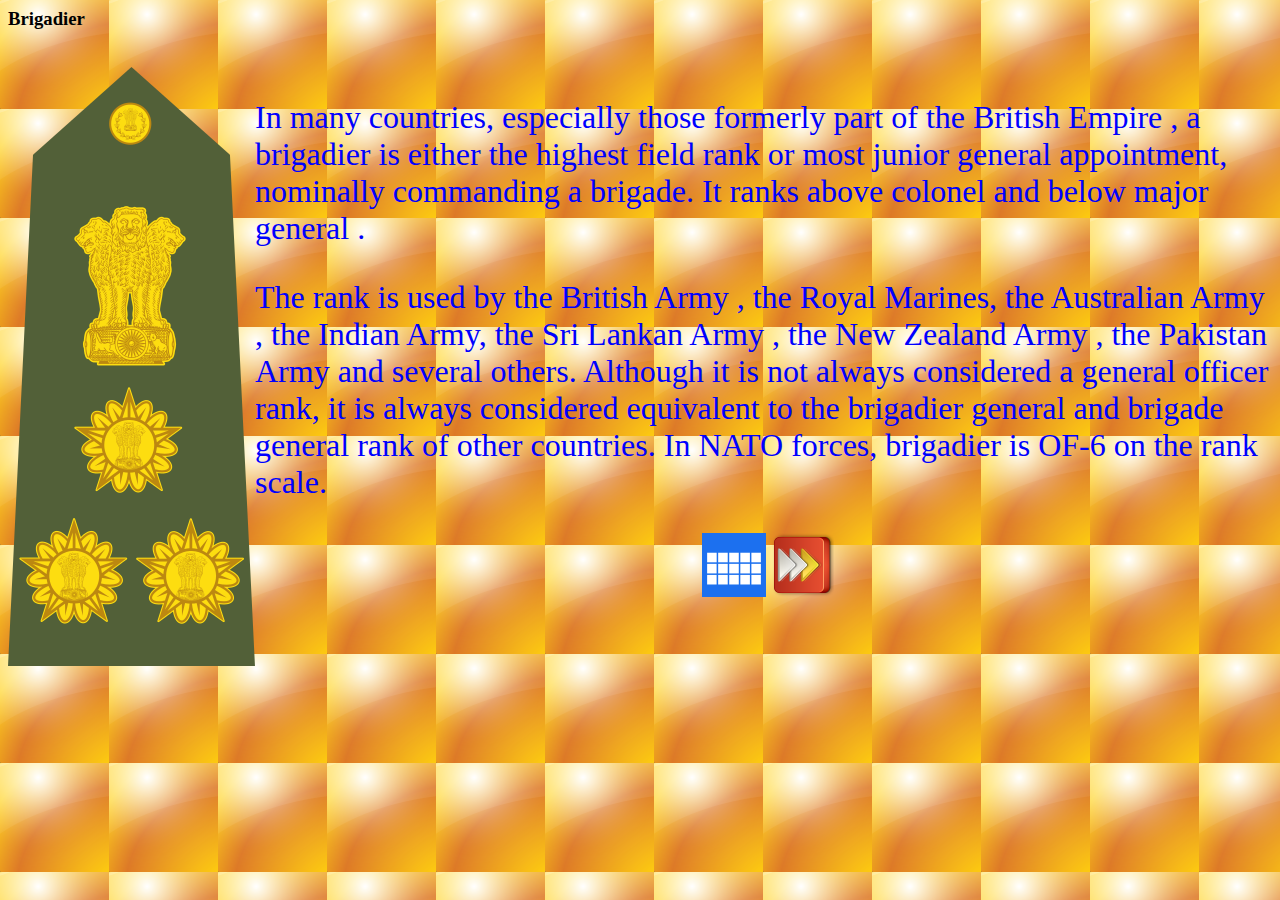
<file: Brigadier.html>
<html>
    <head>
        <title>Indian Army Ranks</title>
        <link rel="icon" href="./images/Emblem.png" type="image/x-icon"/>
    </head>
    <body background="./images/back2.png">
		 <div>
			<h3>Brigadier</h3><br>
            <div style="display: inline-block;">
				<img src="./images/Brigadier.png"/>
			</div>
			<div style="	display: inline-block;
	position: absolute;
    color: blue;">
                <font size="6em">
                <p>In many countries, especially those
                formerly part of the British Empire , a
                brigadier is either the highest field
                rank or most junior general
                appointment, nominally commanding
                a brigade. It ranks above colonel and
                below major general .</p>
                <p>The rank is used by the British Army ,
                the Royal Marines, the Australian
                Army , the Indian Army, the Sri Lankan
                Army , the New Zealand Army , the
                Pakistan Army and several others.
                Although it is not always considered a
                general officer rank, it is always
                considered equivalent to the brigadier
                general and brigade general rank of
                other countries. In NATO forces,
                brigadier is OF-6 on the rank scale.</p></font>
                <center><a href="./ranks.html" ><img width="64" height="64" src="./images/all-ranks.PNG" /></a>
                    <a href="./Major_General.html"><img width="64" height="64" src="./images/next.png" /></a>
                </center>
			</div>

         </div>
    </body>
</html>
</file>
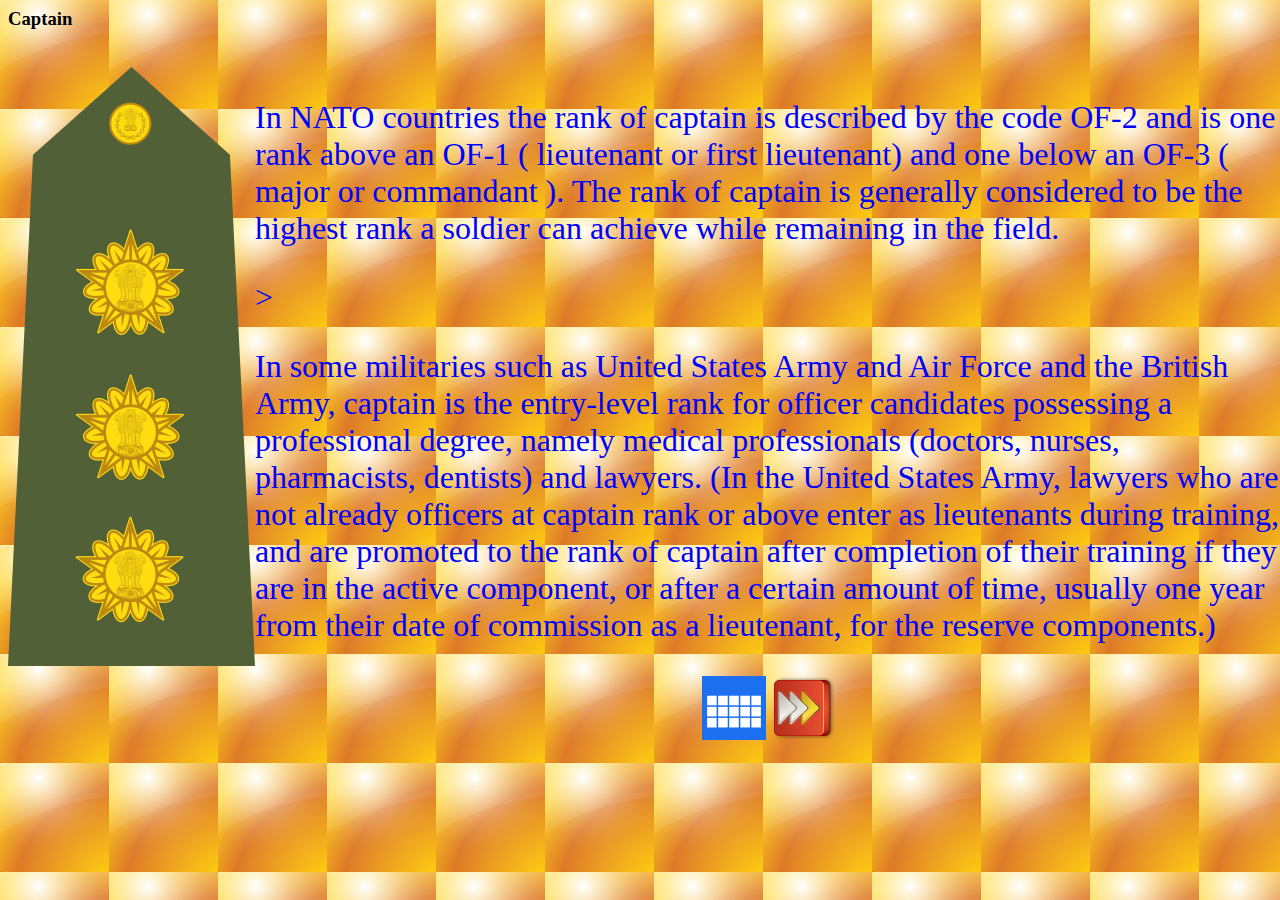
<file: Captain.html>
<html>
    <head>
        <title>Indian Army Ranks</title>
        <link rel="icon" href="./images/Emblem.png" type="image/x-icon"/>
    </head>
    <body background="./images/back2.png">
		 <div >
			<h3>Captain</h3><br>
            <div style="display: inline-block;">
				<img src="./images/Captain.png"/>
			</div>
			<div style="	display: inline-block;
	position: absolute;
    color: blue;">
                <font size="6em">
                <p>In NATO countries the rank of captain
                is described by the code OF-2 and is
                one rank above an OF-1 ( lieutenant or
                first lieutenant) and one below an
                OF-3 ( major or commandant ). The
                rank of captain is generally
                considered to be the highest rank a
                soldier can achieve while remaining in
                the field.</p>>
                <p>In some militaries such as United
                States Army and Air Force and the
                British Army, captain is the entry-level
                rank for officer candidates possessing
                a professional degree, namely medical
                professionals (doctors, nurses,
                pharmacists, dentists) and lawyers.
                (In the United States Army, lawyers
                who are not already officers at
                captain rank or above enter as
                lieutenants during training, and are
                promoted to the rank of captain after
                completion of their training if they
                are in the active component, or after
                a certain amount of time, usually one
                year from their date of commission
                as a lieutenant, for the reserve
                components.)</p></font>
                <center><a href="./ranks.html" ><img width="64" height="64" src="./images/all-ranks.PNG" /></a>
                    <a href="./Major.html"><img width="64" height="64" src="./images/next.png" /></a>
                </center>
			</div>
        </div>
    </body>
</html>
</file>
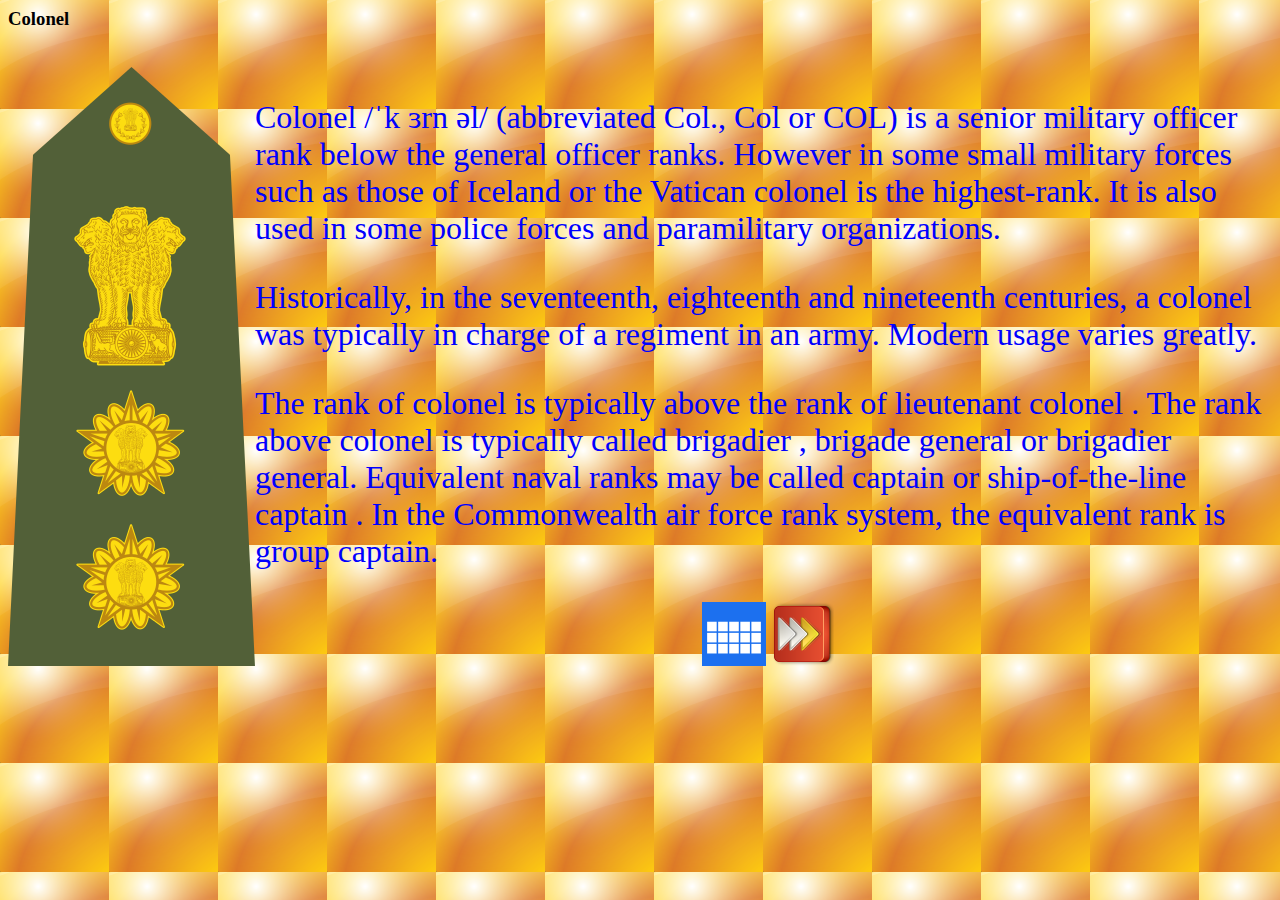
<file: Colonel.html>
<html>
    <head>
        <title>Indian Army Ranks</title>
        <link rel="icon" href="./images/Emblem.png" type="image/x-icon"/>
    </head>
    <body background="./images/back2.png">
		 <div>
			<h3>Colonel</h3><br>
            <div style="display: inline-block;">
				<img src="./images/Colonel.png"/>
			</div>
			<div style="display: inline-block;
	position: absolute;
    color: blue;">
                <font size="6em">
                    <p>Colonel /ˈk ɜrn əl/ (abbreviated Col.,
                Col or COL) is a senior military officer
                rank below the general officer ranks.
                However in some small military forces
                such as those of Iceland or the
                Vatican colonel is the highest-rank. It
                is also used in some police forces and
                paramilitary organizations.</p>
                <p>Historically, in the seventeenth,
                eighteenth and nineteenth centuries,
                a colonel was typically in charge of a
                regiment in an army. Modern usage
                varies greatly.</p>
                <p>The rank of colonel is typically above
                the rank of lieutenant colonel . The
                rank above colonel is typically called
                brigadier , brigade general or
                brigadier general.
                Equivalent naval ranks may be called
                captain or ship-of-the-line captain . In
                the Commonwealth air force rank
                system, the equivalent rank is group
                captain.</p></font>
                <center><a href="./ranks.html" ><img width="64" height="64" src="./images/all-ranks.PNG" /></a>
                    <a href="./Brigadier.html" ><img width="64" height="64" src="./images/next.png" /></a>
                </center>
			</div>
        </div>
    </body>
</html>
</file>
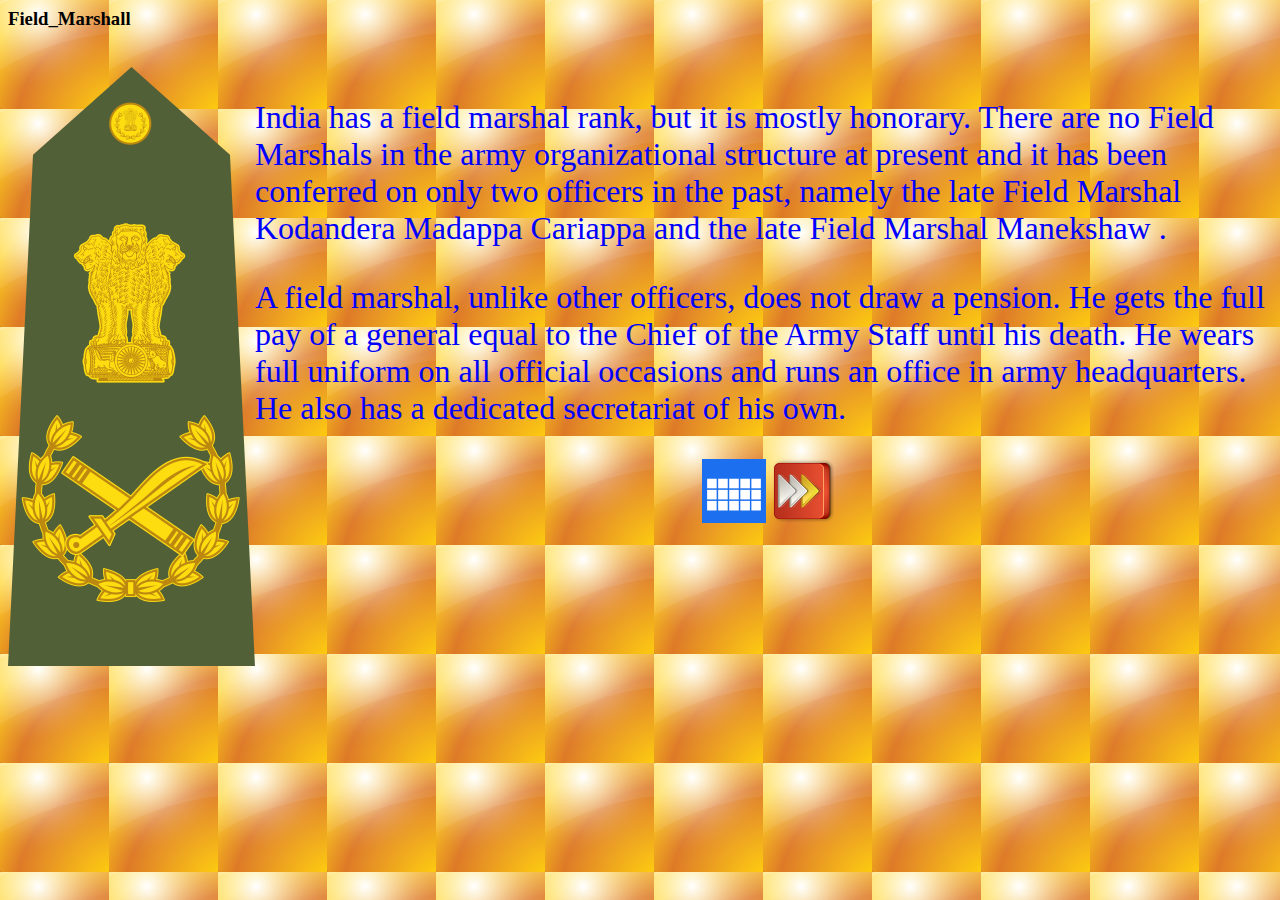
<file: Field_Marshall.html>
<html>
    <head>
        <title>Indian Army Ranks</title>
        <link rel="icon" href="./images/Emblem.png" type="image/x-icon"/>
    </head>
    <body background="./images/back2.png">
		 <div >
			<h3>Field_Marshall</h3><br>
            <div style="display: inline-block;">
				<img src="./images/Field_Marshall.png"/>
			</div>
			<div style="	display: inline-block;
	position: absolute;
    color: blue;">
                <font size="6em">
                    <p>India has a field marshal rank, but it
                is mostly honorary. There are no Field
                Marshals in the army organizational
                structure at present and it has been
                conferred on only two officers in the
                past, namely the late Field Marshal
                Kodandera Madappa Cariappa and the
                late Field Marshal Manekshaw .</p>
                <p>A field marshal, unlike other officers,
                does not draw a pension. He gets the
                full pay of a general equal to the
                Chief of the Army Staff until his
                death. He wears full uniform on all
                official occasions and runs an office
                in army headquarters. He also has a
                dedicated secretariat of his own.</p></font>
                <center><a href="./ranks.html" ><img width="64" height="64" src="./images/all-ranks.PNG" /></a>
                    <a href="./ranks.html"><img width="64" height="64" src="./images/next.png" /></a>
                </center>
			</div>
        </div>
    </body>
</html>
</file>
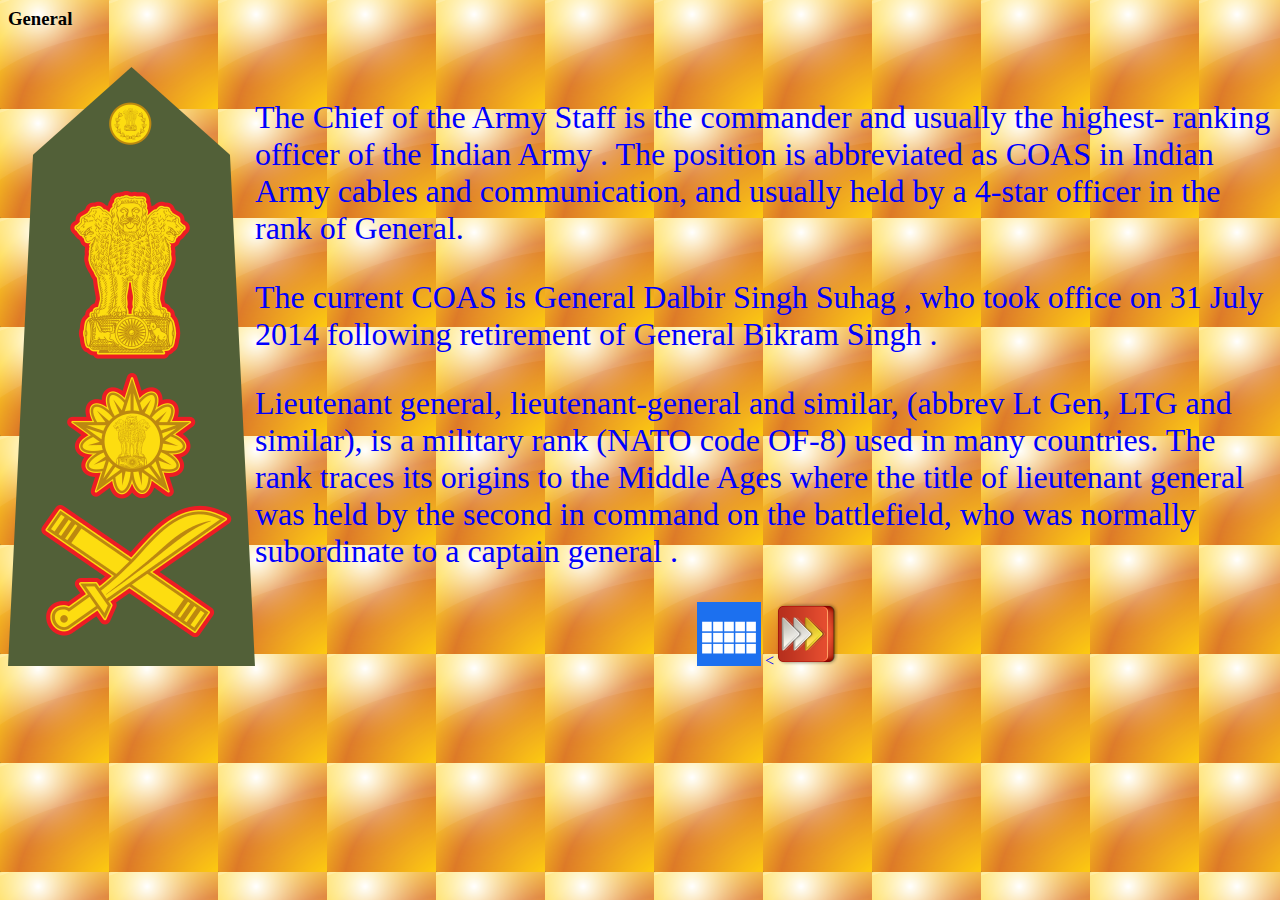
<file: General.html>
<html>
    <head>
        <title>Indian Army Ranks</title>
        <link rel="icon" href="./images/Emblem.png" type="image/x-icon"/>
    </head>
    <body background="./images/back2.png">
		 <div style="">
			<h3>General</h3><br>
            <div style="display: inline-block;">
				<img src="./images/General.png"/>
			</div>
			<div style="	display: inline-block;
	position: absolute;
    color: blue;">
                <font size="6em">
                    <p>The Chief of the Army Staff is the
                commander and usually the highest-
                ranking officer of the Indian Army .
                The position is abbreviated as COAS
                in Indian Army cables and
                communication, and usually held by
                a 4-star officer in the rank of
                General.</p>
                <p>The current COAS is General Dalbir
                Singh Suhag , who took office on 31
                July 2014 following retirement of
                General Bikram Singh .</p>
                <p>Lieutenant general, lieutenant-general
                and similar, (abbrev Lt Gen, LTG and
                similar), is a military rank (NATO code
                OF-8) used in many countries. The
                rank traces its origins to the Middle
                Ages where the title of lieutenant
                general was held by the second in
                command on the battlefield, who was
                normally subordinate to a captain
                general .</p></font>
                <center><a href="./ranks.html"><img width="64" height="64" src="./images/all-ranks.PNG" /></a>
                    <<a href="./Field_Marshall.html"><img width="64" height="64" src="./images/next.png" /></a>
                </center>
			</div>
        </div>
    </body>
</html>
</file>
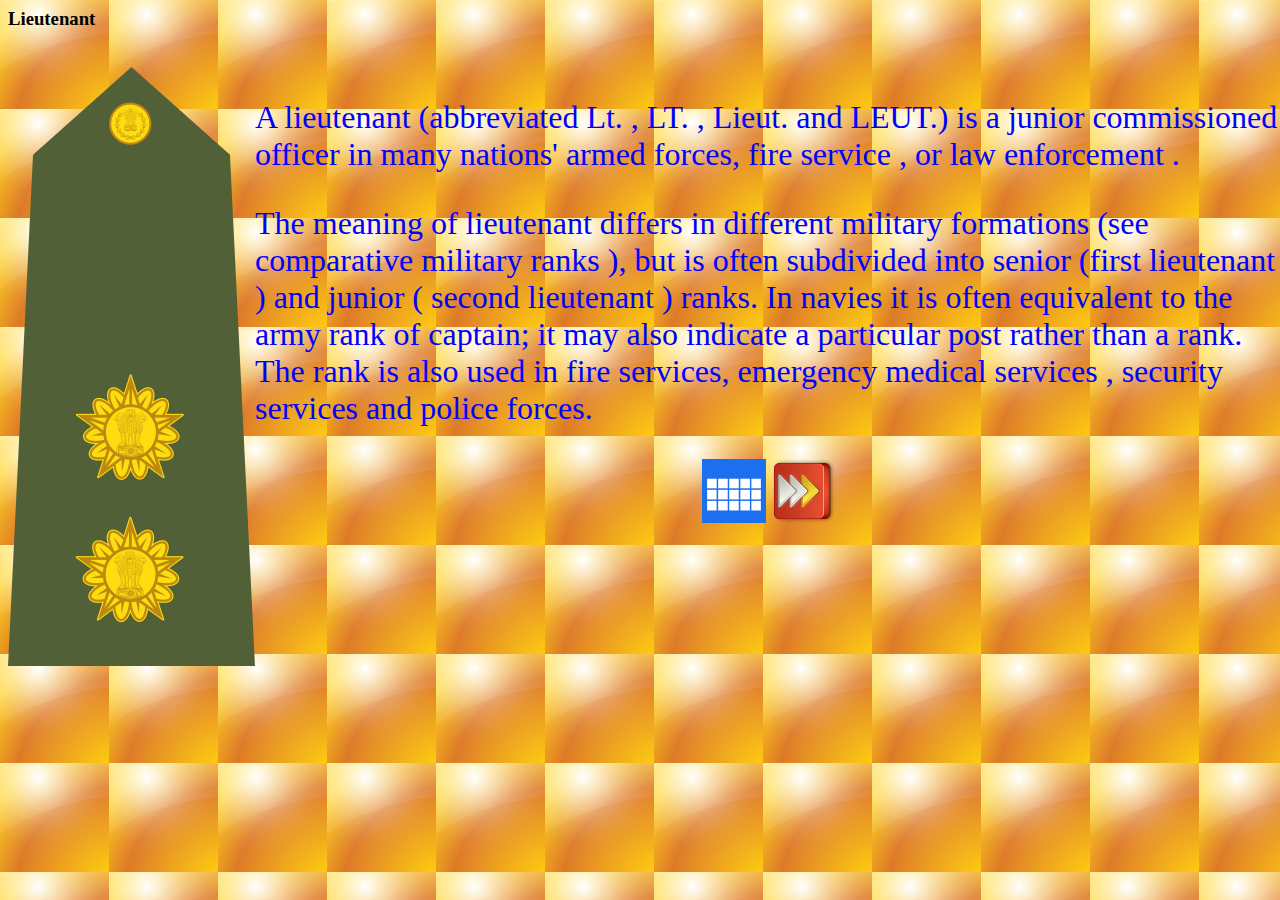
<file: Lieutenant.html>
<html>
    <head>
        <title>Indian Army Ranks</title>
        <link rel="icon" href="./images/Emblem.png" type="image/x-icon"/>
    </head>
    <body background="./images/back2.png">
		 <div style="">
			<h3>Lieutenant</h3><br>
            <div style="display: inline-block;">
				<img src="./images/Lieutenant.png"/>
			</div>
			<div style="	display: inline-block;
	position: absolute;
    color: blue;">
                <font size="6em">
                    <p>A lieutenant (abbreviated Lt. , LT. ,
                Lieut. and LEUT.) is a junior
                commissioned officer in many
                nations' armed forces, fire service , or
                law enforcement .</p>
                <p>The meaning of lieutenant differs in
                different military formations (see
                comparative military ranks ), but is
                often subdivided into senior (first
                lieutenant ) and junior ( second
                lieutenant ) ranks. In navies it is often
                equivalent to the army rank of
                captain; it may also indicate a
                particular post rather than a rank. The
                rank is also used in fire services,
                emergency medical services , security
                services and police forces.</p></font>
                <center><a href="./ranks.html" ><img width="64" height="64" src="./images/all-ranks.PNG" /></a>
                    <a href="./Captain.html"><img width="64" height="64" src="./images/next.png" /></a>
                </center>
			</div>
        </div>
    </body>
</html>
</file>
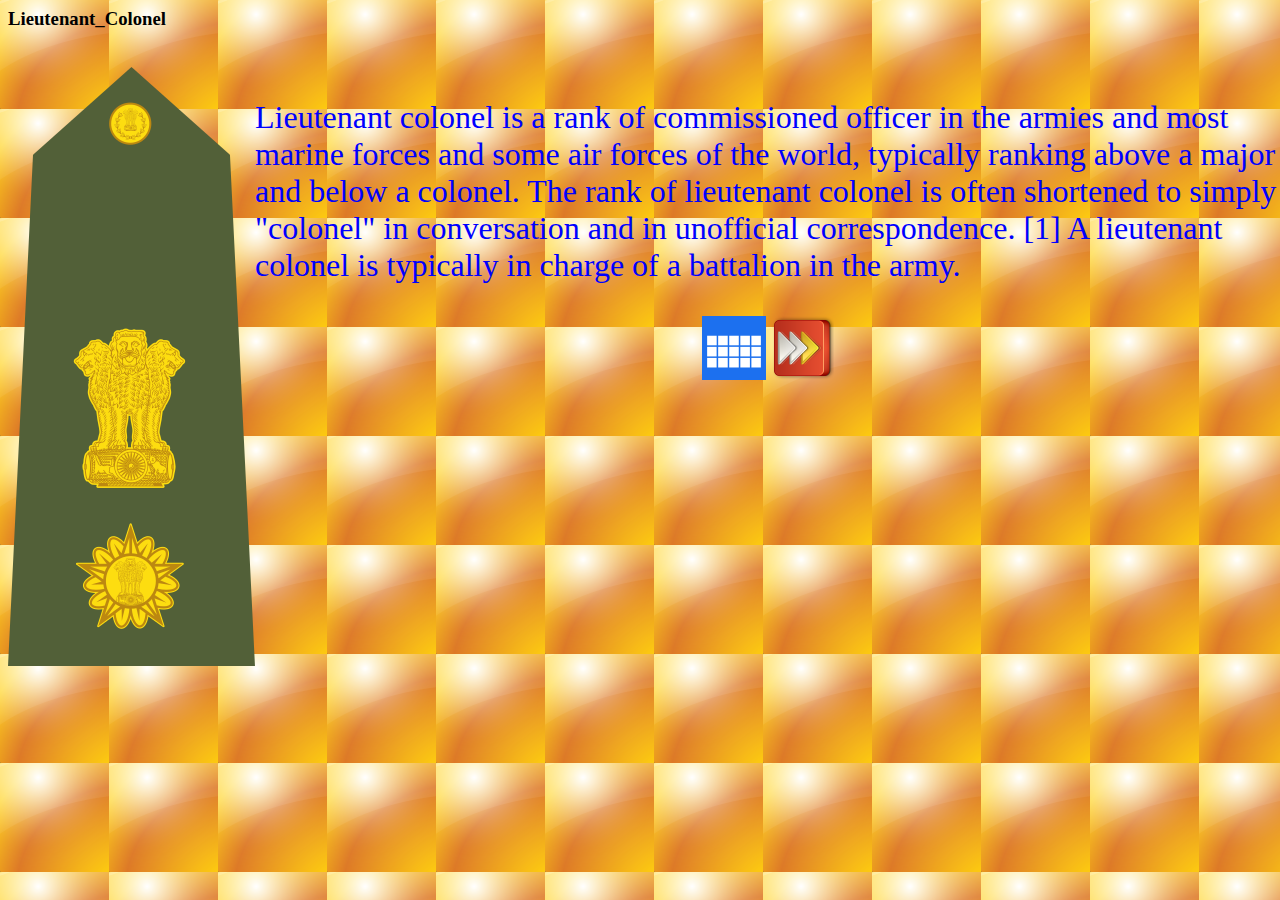
<file: Lieutenant_Colonel.html>
<html>
    <head>
        <title>Indian Army Ranks</title>
        <link rel="icon" href="./images/Emblem.png" type="image/x-icon"/>
    </head>
    <body background="./images/back2.png">
		 <div style="">
			<h3>Lieutenant_Colonel</h3><br>
            <div style="display: inline-block;">
				<img src="./images/Lieutenant_Colonel.png"/>
			</div>
			<div style="	display: inline-block;
	position: absolute;
    color: blue;">
                <font size="6em">
                    <p> Lieutenant colonel is a rank of
                commissioned officer in the armies
                and most marine forces and some air
                forces of the world, typically ranking
                above a major and below a colonel.
                The rank of lieutenant colonel is often
                shortened to simply "colonel" in
                conversation and in unofficial
                correspondence. [1] A lieutenant
                colonel is typically in charge of a
                battalion in the army.</p></font>
                <center><a href="./ranks.html" ><img width="64" height="64" src="./images/all-ranks.PNG" /></a>
                    <a href="./Colonel.html"><img width="64" height="64" src="./images/next.png" /></a>
                </center>
			</div>
        </div>
    </body>
</html>
</file>
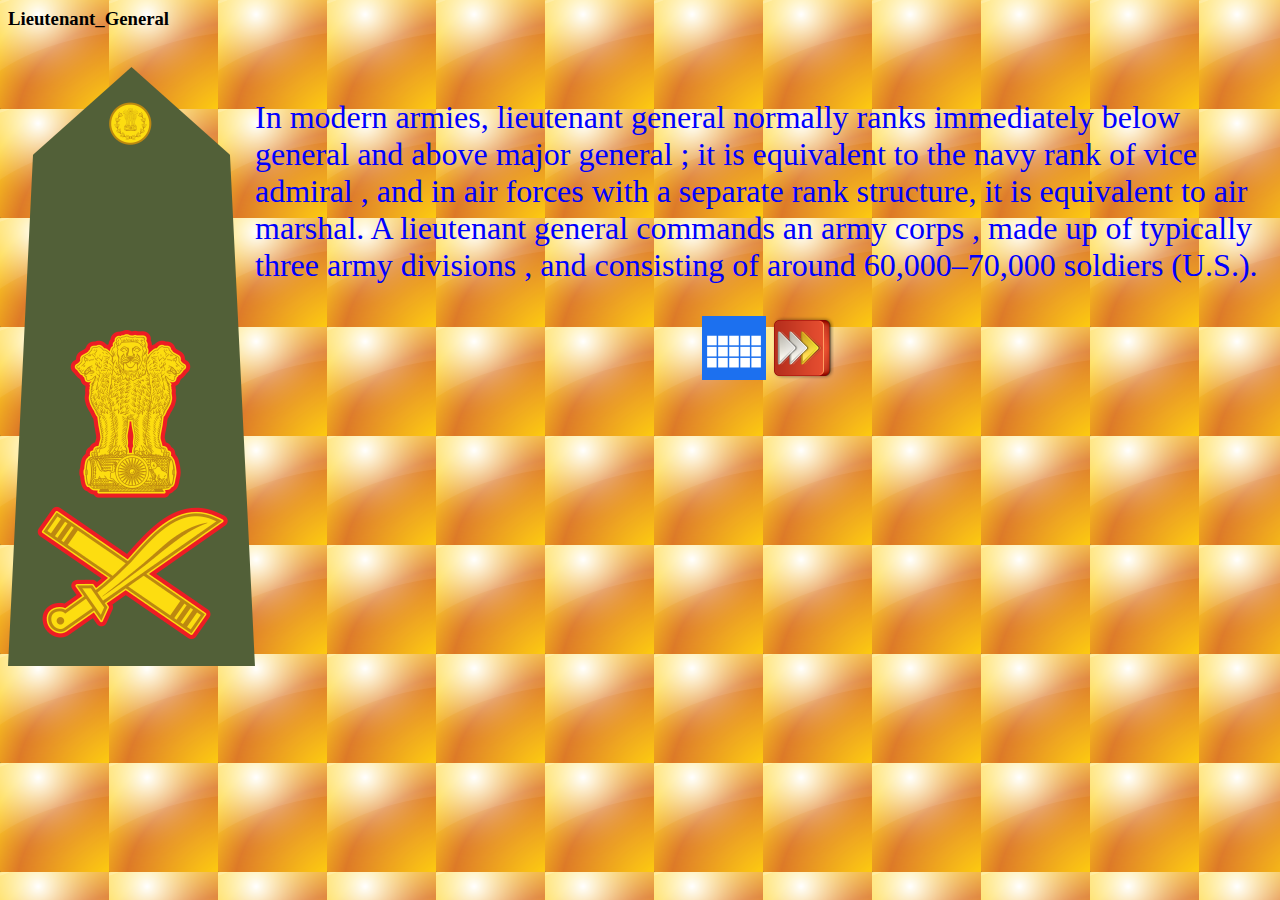
<file: Lieutenant_General.html>
<html>
    <head>
        <title>Indian Army Ranks</title>
        <link rel="icon" href="./images/Emblem.png" type="image/x-icon"/>
    </head>
    <body background="./images/back2.png">
		 <div >
			<h3>Lieutenant_General</h3><br>
            <div style="display: inline-block;">
				<img src="./images/Lieutenant_General.png"/>
			</div>
			<div style="	display: inline-block;
	position: absolute;
    color: blue;">
                <font size="6em">
                    <p> In modern armies, lieutenant general
                normally ranks immediately below
                general and above major general ; it is
                equivalent to the navy rank of vice
                admiral , and in air forces with a
                separate rank structure, it is
                equivalent to air marshal. A
                lieutenant general commands an army
                corps , made up of typically three
                army divisions , and consisting of
                around 60,000–70,000 soldiers (U.S.).</p></font>
                <center><a href="./ranks.html" ><img width="64" height="64" src="./images/all-ranks.PNG" /></a>
                    <a href="./General.html"><img width="64" height="64" src="./images/next.png" /></a>
                </center>
            </div>
        </div>
    </body>
</html>
</file>
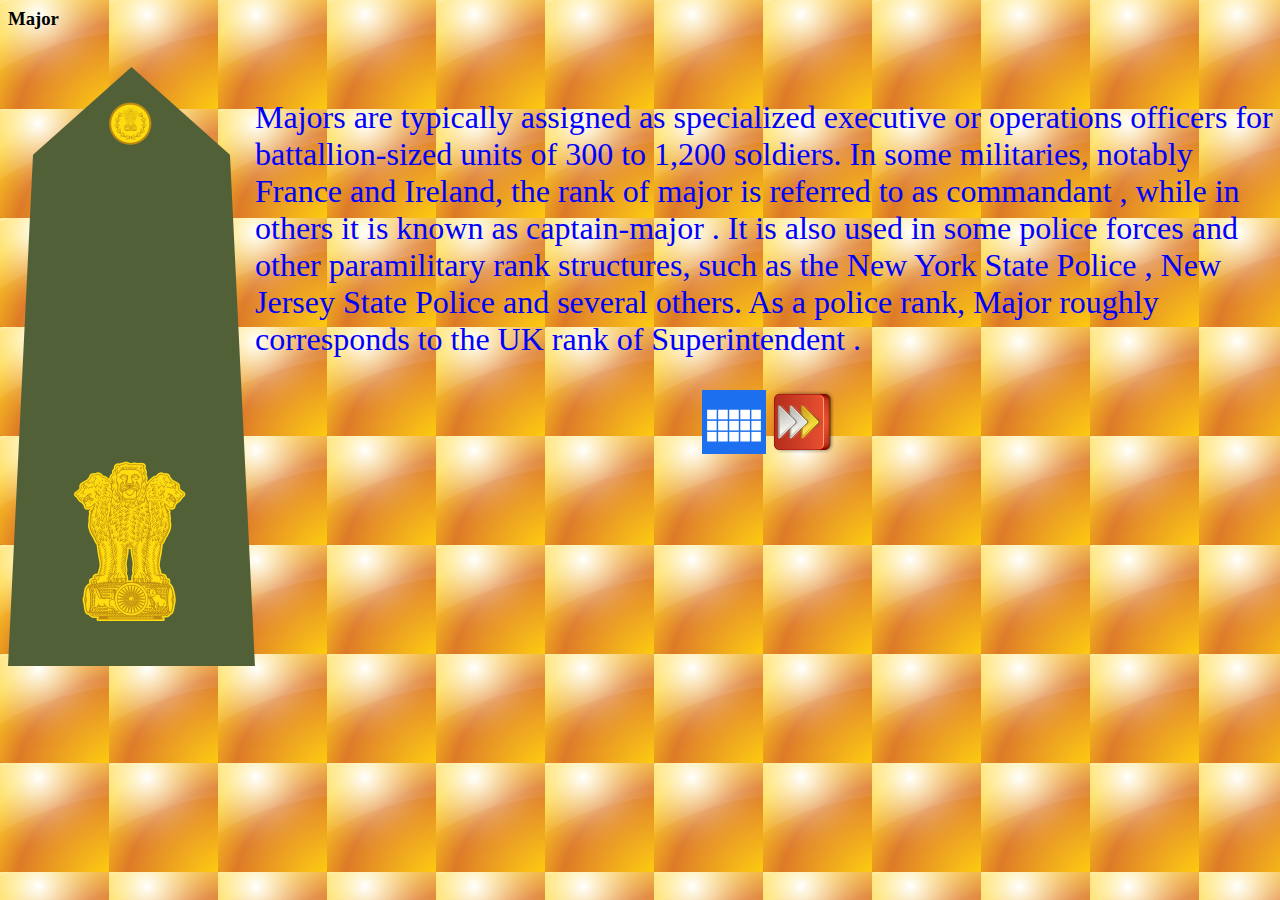
<file: Major.html>
<html>
    <head>
        <title>Indian Army Ranks</title>
        <link rel="icon" href="./images/Emblem.png" type="image/x-icon"/>
    </head>
    <body background="./images/back2.png">
		 <div >
			<h3>Major</h3><br>
            <div style="display: inline-block;">
				<img src="./images/Major.png"/>
			</div>
			<div style="	display: inline-block;
	position: absolute;
    color: blue;">
                <font size="6em">
                    <p> Majors are typically assigned as
                specialized executive or operations
                officers for battallion-sized units of
                300 to 1,200 soldiers. In some
                militaries, notably France and Ireland,
                the rank of major is referred to as
                commandant , while in others it is
                known as captain-major . It is also
                used in some police forces and other
                paramilitary rank structures, such as
                the New York State Police , New Jersey
                State Police and several others. As a
                police rank, Major roughly
                corresponds to the UK rank of
                Superintendent .</p></font>
                <center><a href="./ranks.html" ><img width="64" height="64" src="./images/all-ranks.PNG" /></a>
                    <a href="./Lieutenant_Colonel.html"><img width="64" height="64" src="./images/next.png" /></a>
                </center>
			</div>
        </div>
    </body>
</html>
</file>
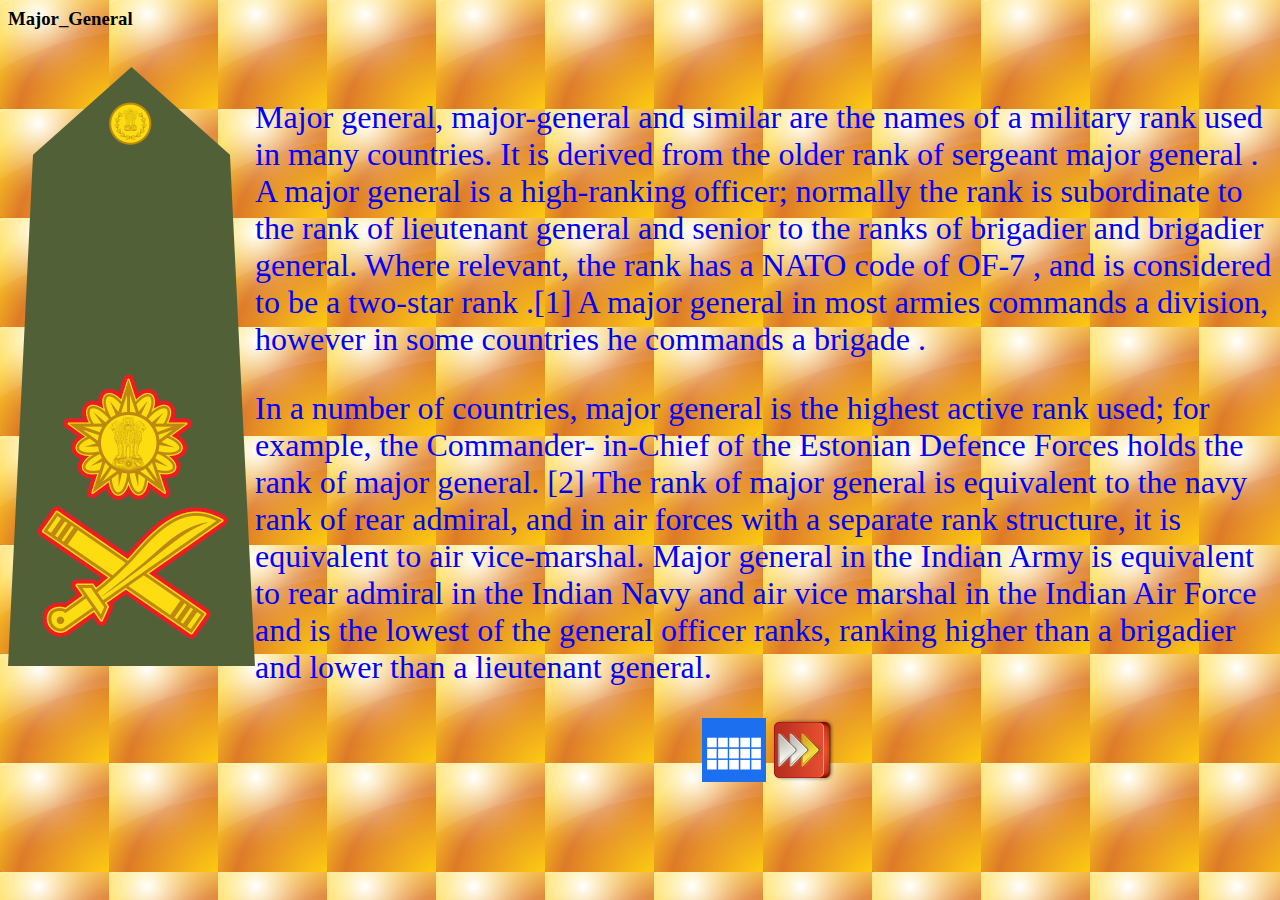
<file: Major_General.html>
<html>
    <head>
        <title>Indian Army Ranks</title>
        <link rel="icon" href="./images/Emblem.png" type="image/x-icon"/>
    </head>
    <body background="./images/back2.png">
		 <div >
			<h3>Major_General</h3><br>
            <div style="display: inline-block;">
				<img src="./images/Major_General.png"/>
			</div>
			<div style="	display: inline-block;
	position: absolute;
    color: blue;">
                <font size="6em">
                    <p> Major general, major-general and
                similar are the names of a military
                rank used in many countries. It is
                derived from the older rank of
                sergeant major general . A major
                general is a high-ranking officer;
                normally the rank is subordinate to
                the rank of lieutenant general and
                senior to the ranks of brigadier and
                brigadier general. Where relevant, the
                rank has a NATO code of OF-7 , and is
                considered to be a two-star rank .[1] A
                major general in most armies
                commands a division, however in
                some countries he commands a
                brigade .</p>
                <p>In a number of countries, major
                general is the highest active rank
                used; for example, the Commander-
                in-Chief of the Estonian Defence
                Forces holds the rank of major
                general. [2] The rank of major general
                is equivalent to the navy rank of rear
                admiral, and in air forces with a
                separate rank structure, it is
                equivalent to air vice-marshal.
                Major general in the Indian Army is
                equivalent to rear admiral in the
                Indian Navy and air vice marshal in
                the Indian Air Force and is the lowest
                of the general officer ranks, ranking
                higher than a brigadier and lower
                than a lieutenant general.</p></font>
                <center><a href="./ranks.html"><img width="64" height="64" src="./images/all-ranks.PNG" /></a>
                    <a href="./Lieutenant_General.html"><img width="64" height="64" src="./images/next.png" /></a>
                </center>
			</div>
        </div>
    </body>
</html>
</file>
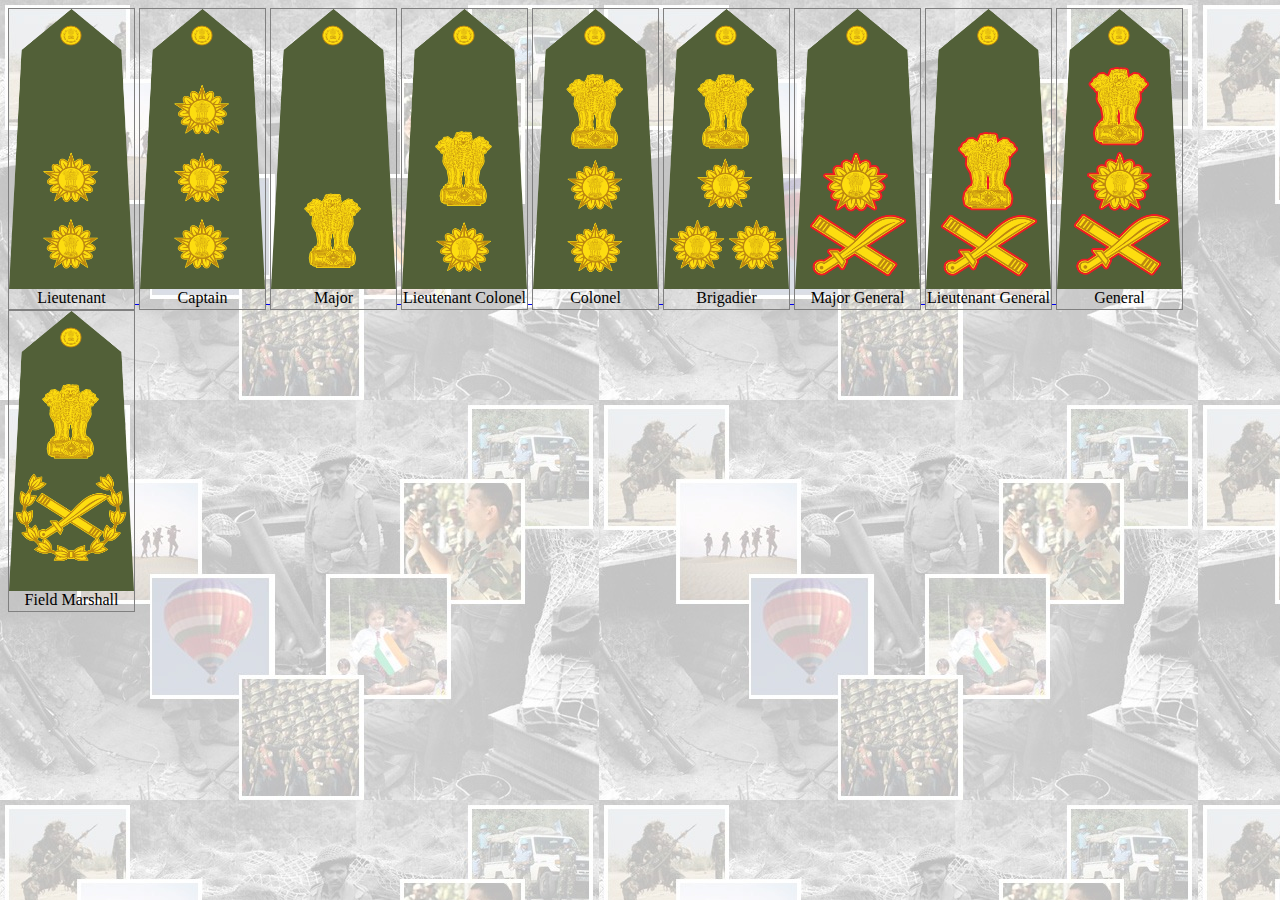
<file: ranks.html>
<html>
    <head>
        <title>Indian Army Ranks</title>
        <link rel="icon" href="./images/Emblem.png" type="image/x-icon"/>
    </head>
    <body style="background-color: coral;" background="./images/background.jpg">
        <a href="./Lieutenant.html">
			<div style="  display: inline-block;
    border: 1px solid gray;
    position: relative;
    width: 125px;
    height: 300px;
    ">
				<img style="    width: 125px;
    height: 280px;" src="./images/Lieutenant.png" />
				<div style="    color: black;
    text-align: center;" >
					Lieutenant
				</div>
			</div>
		</a>
         <a href="./Captain.html">
			 <div style="  display: inline-block;     border: 1px solid gray;     position: relative;     width: 125px;     height: 300px;     ">
				<img style="    width: 125px;     height: 280px;" src="./images/Captain.png" />
				<div style="    color: black;     text-align: center;" >
					Captain
				</div>
			</div>
		</a>
         <a href="./Major.html">
			 <div style="  display: inline-block;     border: 1px solid gray;     position: relative;     width: 125px;     height: 300px;     ">
				<img style="    width: 125px;     height: 280px;" src="./images/Major.png" />
				<div style="    color: black;     text-align: center;" >
					Major
				</div>
			</div>
		</a>
         <a href="./Lieutenant_Colonel.html">
			 <div style="  display: inline-block;     border: 1px solid gray;     position: relative;     width: 125px;     height: 300px;     ">
				<img style="    width: 125px;     height: 280px;" src="./images/Lieutenant_Colonel.png" />
				<div style="    color: black;     text-align: center;" >
					Lieutenant Colonel
				</div>
			</div>
		</a>
         <a href="./Colonel.html">
			 <div style="  display: inline-block;     border: 1px solid gray;     position: relative;     width: 125px;     height: 300px;     ">
				<img style="    width: 125px;     height: 280px;" src="./images/Colonel.png" />
				<div style="    color: black;     text-align: center;" >
					Colonel
				</div>
			</div>
		</a>
         <a href="./Brigadier.html">
			 <div style="  display: inline-block;     border: 1px solid gray;     position: relative;     width: 125px;     height: 300px;     ">
				<img style="    width: 125px;     height: 280px;" src="./images/Brigadier.png" />
				<div style="    color: black;     text-align: center;" >
					Brigadier
				</div>
			</div>
		</a>
         <a href="./Major_General.html">
			 <div style="  display: inline-block;     border: 1px solid gray;     position: relative;     width: 125px;     height: 300px;     ">
				<img style="    width: 125px;     height: 280px;" src="./images/Major_General.png" />
				<div style="    color: black;     text-align: center;" >
					Major General
				</div>
			</div>
		</a>
         <a href="./Lieutenant_General.html">
			 <div style="  display: inline-block;     border: 1px solid gray;     position: relative;     width: 125px;     height: 300px;     ">
				<img style="    width: 125px;     height: 280px;" src="./images/Lieutenant_General.png" />
				<div style="    color: black;     text-align: center;" >
					Lieutenant General
				</div>
			</div>
		</a>
		  <a href="./General.html">
			  <div style="  display: inline-block;     border: 1px solid gray;     position: relative;     width: 125px;     height: 300px;     ">
				<img style="    width: 125px;     height: 280px;" src="./images/General.png" />
				<div style="    color: black;     text-align: center;" >
					General
				</div>
			</div>
		</a>
		  <a href="./Field_Marshall.html">
			  <div style="  display: inline-block;     border: 1px solid gray;     position: relative;     width: 125px;     height: 300px;     ">
				<img style="    width: 125px;     height: 280px;" src="./images/Field_Marshall.png" />
				<div style="    color: black;     text-align: center;" >
					Field Marshall
				</div>
			</div>
		</a>
    </body>
</html>
</file>
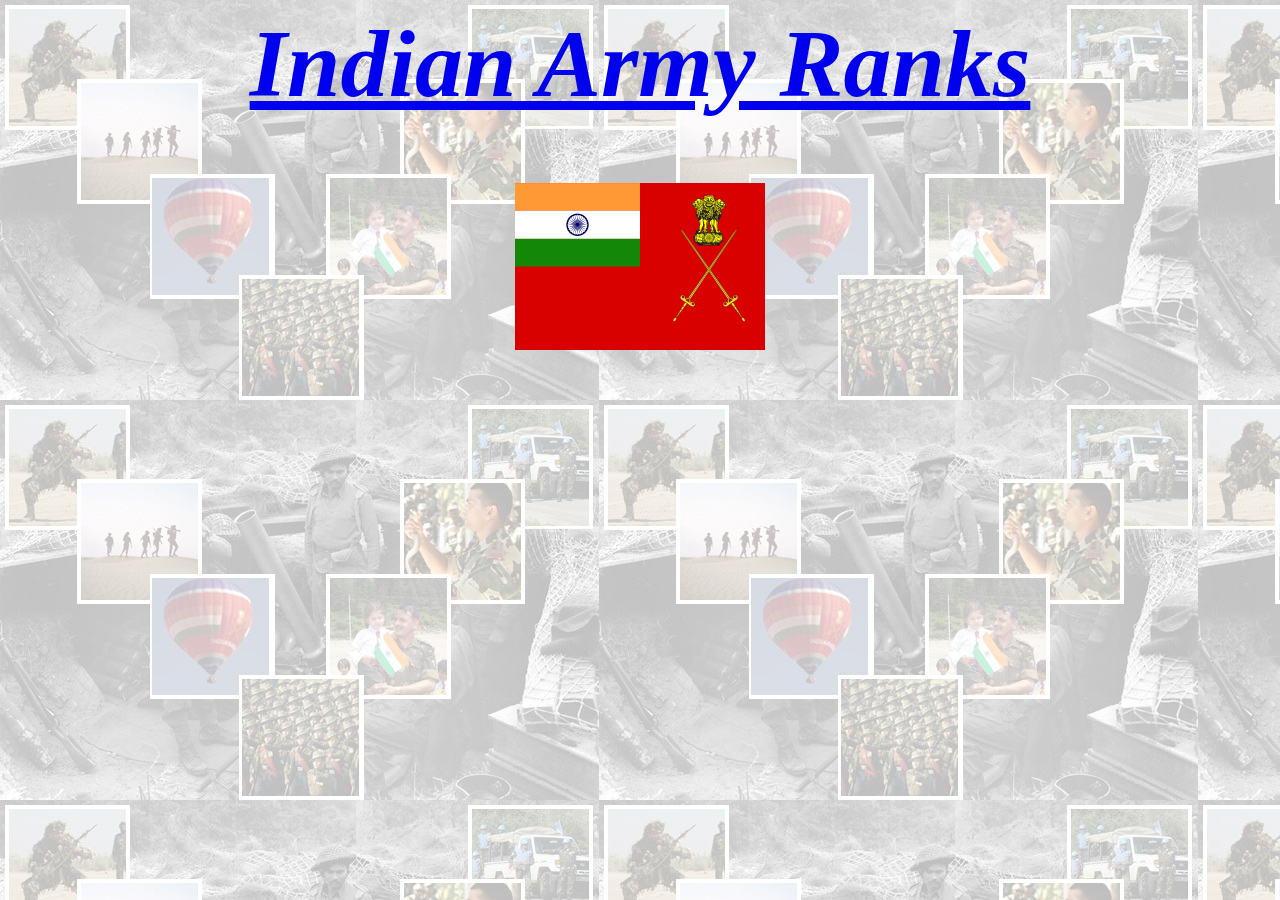
<file: start.html>
<html>
    <head>
        <title>Indian Army Ranks</title>
        <link rel="icon" href="./images/Emblem.png" type="image/x-icon"/>
    </head>
    <body background="./images/background.jpg">
		<center> <div >
			<font size="20px"><a href="./ranks.html"><h1><i>Indian Army Ranks</i></h1></a></font>
            <img src="./images/Flag.png"/>
        </div></center>
    </body>
</html>
</file>
